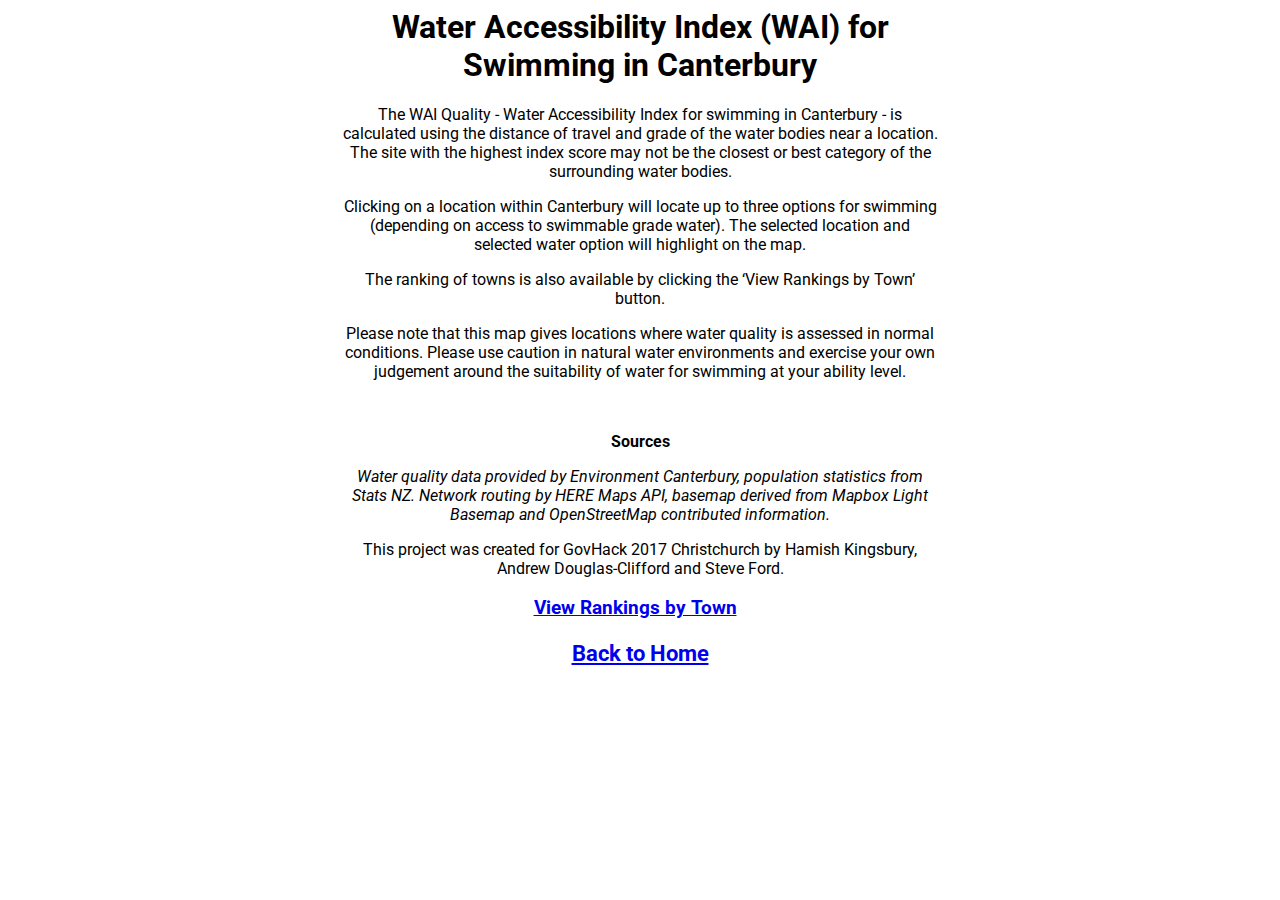
<file: WEB/about.html>
<html>
<head>
   <title>WAI Quality</title>
<link href="https://fonts.googleapis.com/css?family=Roboto" rel="stylesheet">
  <link rel="icon" type="image/png" sizes="96x96" href="favicon/favicon-96x96.png">
<style>

#popup {
  margin: auto;
  font-family: 'Roboto', sans-serif;
  width: 600px;
  text-align: center;
}

.button {
    background-color: #0F75BC;
    border: none;
    color: white;
    padding: 6px 20px;
    text-align: center;
    text-decoration: none;
    display: inline-block;
    font-size: 14px;
    border-radius: 8px;
}

.button:hover {
    background-color: #4C606B;
    color: white;
    box-shadow: 0 8px 16px 0 rgba(0,0,0,0.2), 0 6px 20px 0 rgba(0,0,0,0.19);
}

</style>
</head>
<body>
  <div id="popup">
<a href="index.html"<img src="WAI-Logo-Medium.png"></img></a></p>
<h1>Water Accessibility Index (WAI) for Swimming in Canterbury</h1></p>
The WAI Quality - Water Accessibility Index for swimming in Canterbury - is calculated using the distance of travel and grade of the water bodies near a location. The site with the highest index score may not be the closest or best category of the surrounding water bodies.
</p>Clicking on a location within Canterbury will locate up to three options for swimming (depending on access to swimmable grade water). The selected location and selected water option will highlight on the map.
</p>The ranking of towns is also available by clicking the ‘View Rankings by Town’ button.

</p>Please note that this map gives locations where water quality is assessed in normal conditions. Please use caution in natural water environments and exercise your own judgement around the suitability of water for swimming at your ability level.
</p>
&nbsp;
</p><strong>Sources</strong>
</p>
<em>Water quality data provided by Environment Canterbury, population statistics from Stats NZ. Network routing by HERE Maps API, basemap derived from Mapbox Light Basemap and OpenStreetMap contributed information.</em>



</p>This project was created for GovHack 2017 Christchurch by Hamish Kingsbury, Andrew Douglas-Clifford and Steve Ford.
<a href="towns.html"><h3> View Rankings by Town</a> &nbsp;
  <a href="index.html"><h3>Back to Home</h3></a></a></p>

</div>

</body>


</html>
</file>
